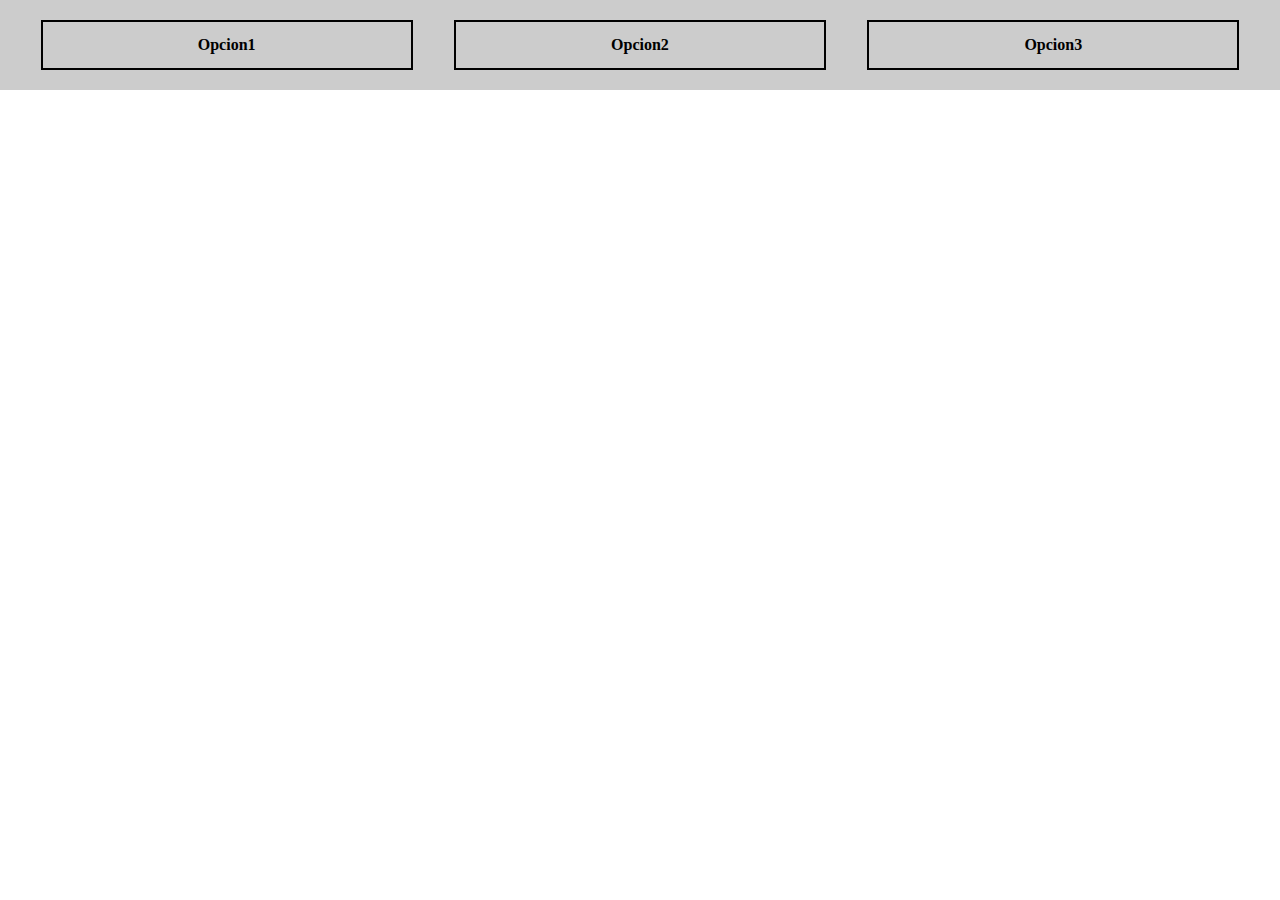
<file: index.html>
<!DOCTYPE html>
<html lang="es">
<head>
    <meta charset="UTF-8">
    <meta name="viewport" content="width=device-width, initial-scale=1.0">
    <title>Document</title>
    <style>
        *{
            padding: 0px;
            margin: 0px;
            box-sizing: border-box;
        }
        nav{
            width: 100%;
            height: 100%;
            background: #ccc;
            padding: 20px;
            display: flex;
            justify-content: space-around;
        }
        a{
            width: 30%;
            height: 50px;
            padding: 14px 10px;
            text-decoration: none;
            color: black;
            border: 2px solid black;
            text-align: center;
            font-weight: bold;
        }
    </style>
</head>
<body>
    <nav>
        <a href="./opcion1/opcion1.html">Opcion1</a>
        <a href="./opcion2/opcion2.html">Opcion2</a>
        <a href="./opcion3/opcion3.html">Opcion3</a>
    </nav>
</body>
</html>
</file>
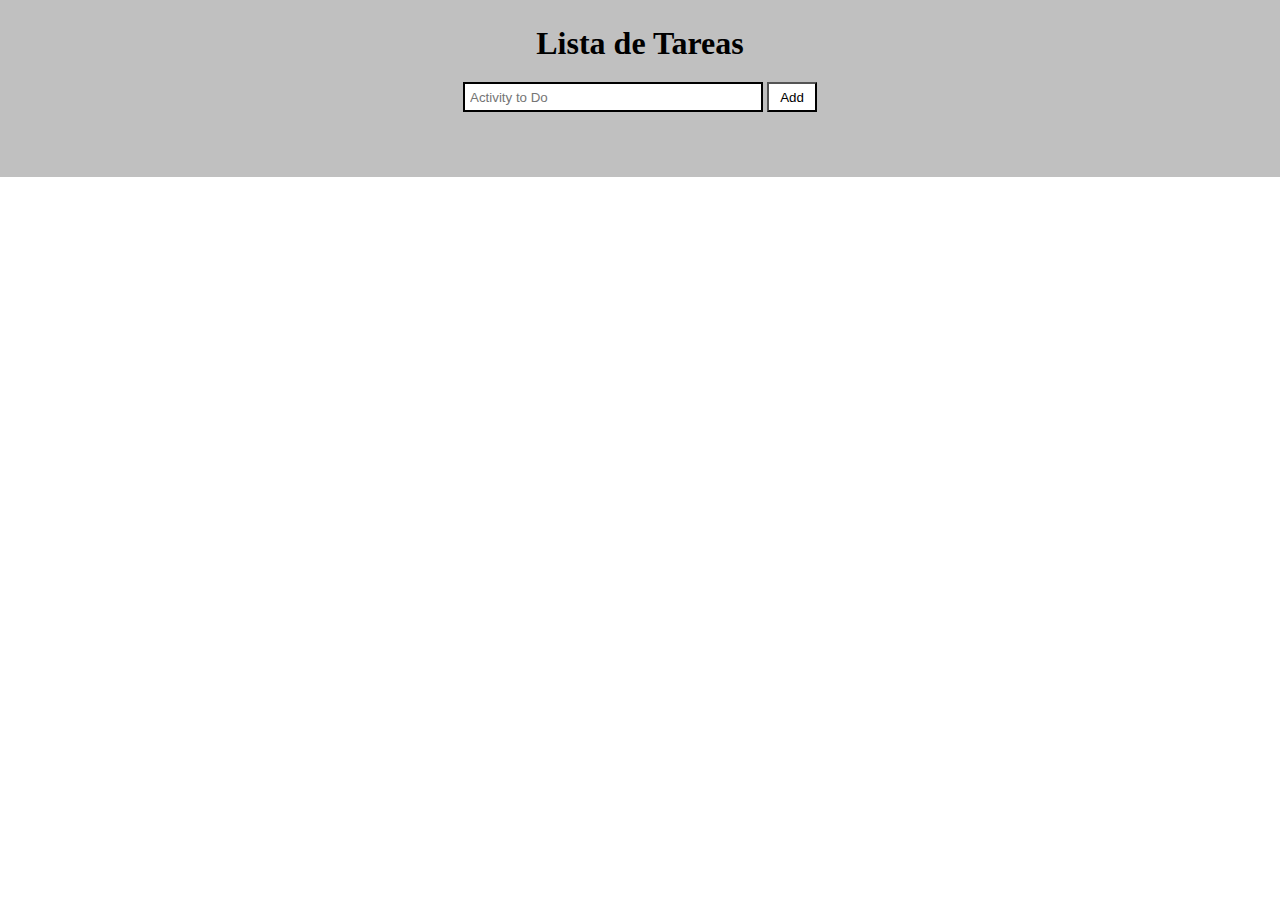
<file: opcion2/index.html>
<!DOCTYPE html>
<html lang="en">
<head>
    <meta charset="UTF-8">
    <meta name="viewport" content="width=device-width, initial-scale=1.0">
    <title>Document</title>
    <link rel="stylesheet" href="./estilo.css">
</head>
<body>
    <div id="container">
        <h1>Lista de Tareas</h1>
        <div id="div_contenido">
            <input type="text" id="add" placeholder="Activity to Do">
            <button id="btnAdd">Add</button>
        </div>
        <div id="div_Lista">
            <ul id="uL">
                
            </ul>
        </div>
    </div>
    <script src="./opcion2.js"></script>
</body>
</html>
</file>
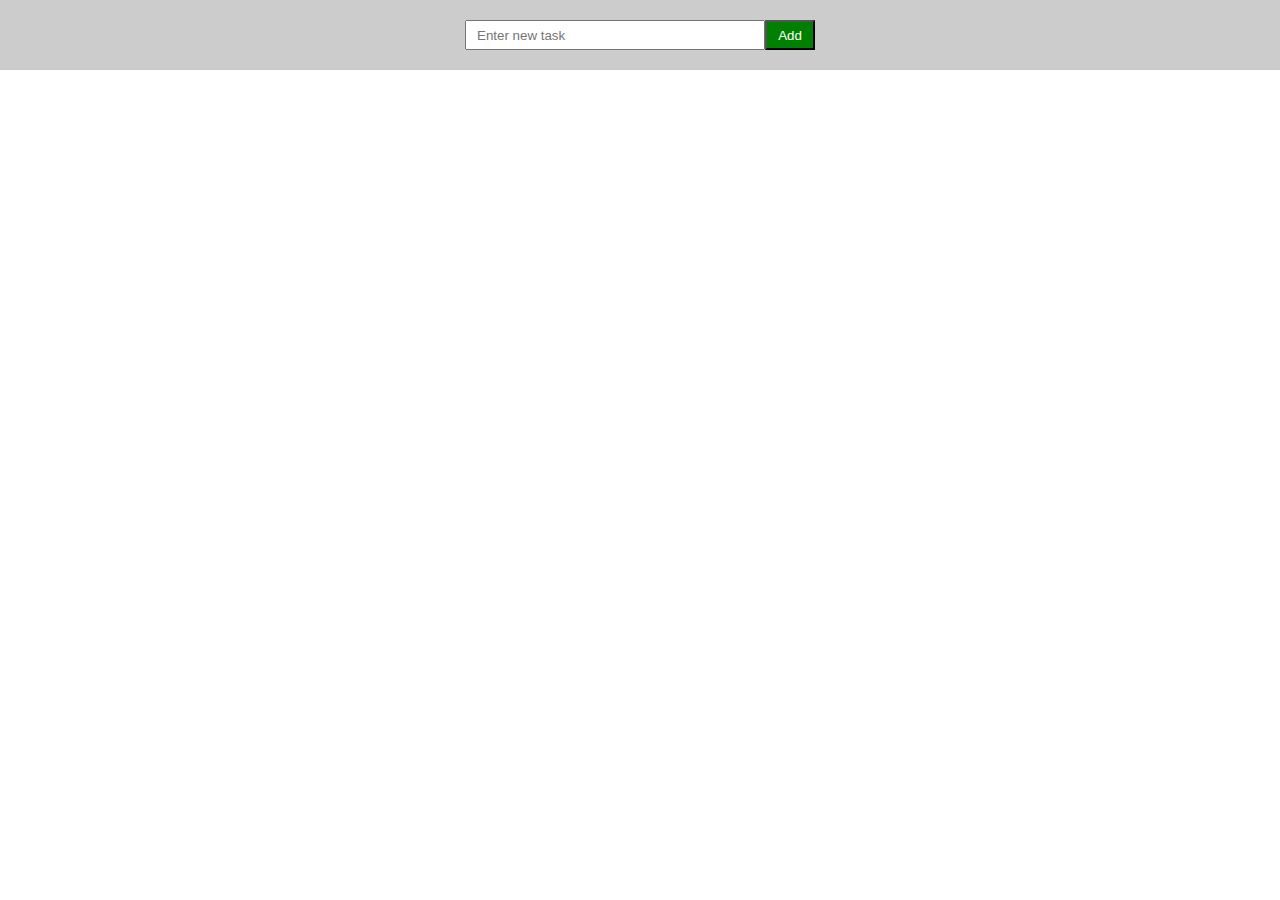
<file: opcion1/opcion1.html>
<!DOCTYPE html>
<html lang="en">
<head>
    <meta charset="UTF-8">
    <meta name="viewport" content="width=device-width, initial-scale=1.0">
    <title>Document</title>
    <link rel="stylesheet" href="./estilo1.css">
</head>
<body>
    <div id="contenido">
        
    </div>
    
    <script src="./opcion1.js"></script>
</body>
</html>
</file>
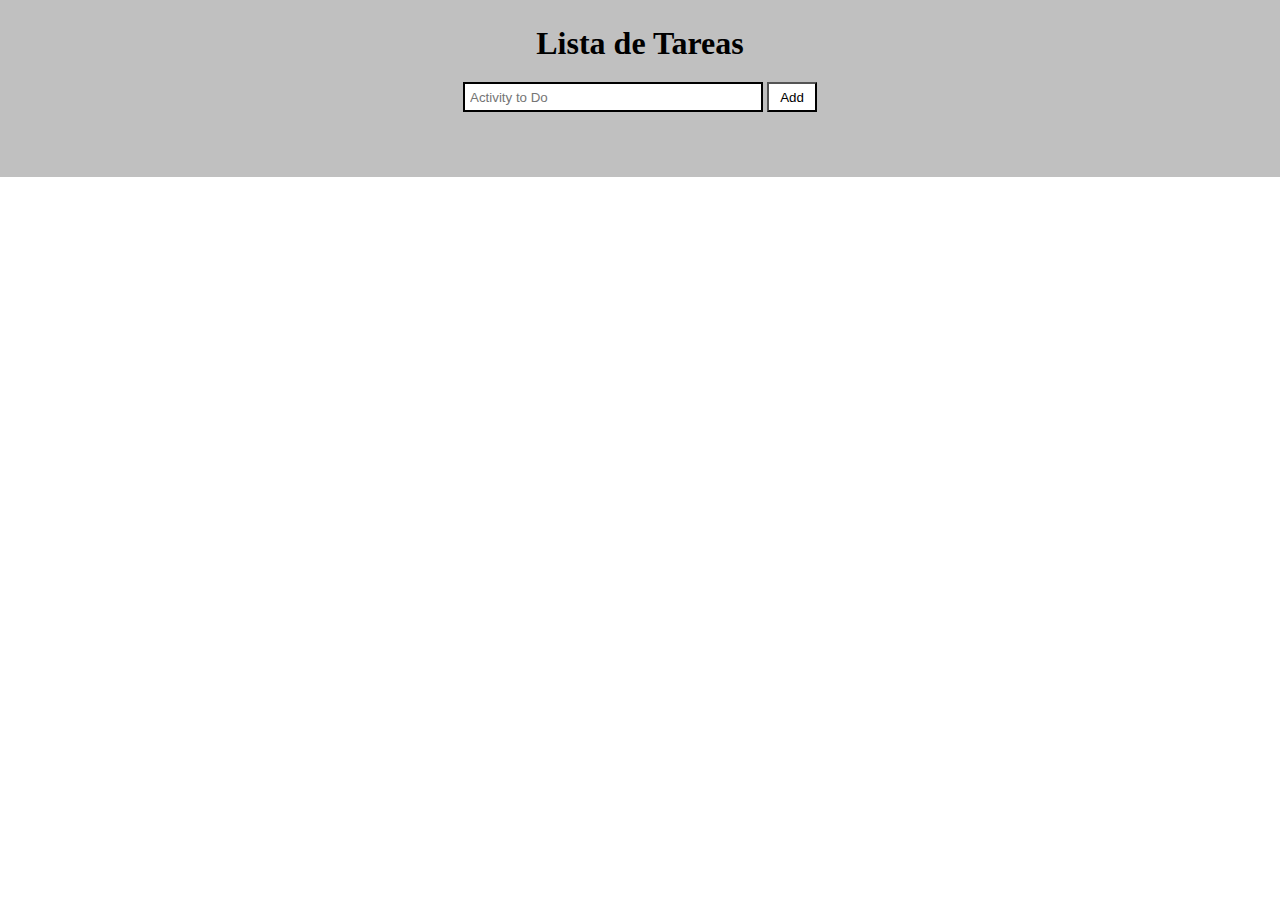
<file: opcion3/opcion3.html>
<!DOCTYPE html>
<html lang="en">
<head>
    <meta charset="UTF-8">
    <meta name="viewport" content="width=device-width, initial-scale=1.0">
    <title>Document</title>
    <link rel="stylesheet" href="./estilo.css">
</head>
<body>
    <div id="container">
        <h1>Lista de Tareas</h1>
        <div id="div_contenido">
            <input type="text" id="add" placeholder="Activity to Do">
            <button id="btnAdd">Add</button>
        </div>
        <div id="div_Lista">
            <ul id="uL">
                
            </ul>
        </div>
    </div>
    <script src="./opcion3.js"></script>
</body>
</html>
</file>
<file: opcion2/estilo.css>
*{
    padding: 0;
    margin: 0;
    box-sizing: border-box;
}

#container{
    background-color: silver;
    width: 100%;
    height: 100%;
    padding: 15px;
    display: flex;
    flex-direction: column;
    align-items: center;
    justify-content: space-around;
}

h1{
    padding: 10px;
}

#div_contenido{
    padding: 10px;
}

#div_contenido input{
    width: 300px;
    height: 30px;
    padding: 5px;
    border: 2px solid black;
}

#div_contenido button{
    height: 30px;
    width: 50px;
    background-color: white;
}
#div_Lista{
    padding: 20px;
}

#div_Lista ul li{
    border: 2px solid black;
    width: 300px;
    height: 50px;
    list-style: none;
    text-align: center;
    padding: 12px; 
    background-color: white;
}

#uL li:hover{
    background: #ccc;
}

#div_contenido button:hover{
    background: #ccc;
}

.checked{
    text-decoration: line-through;
    background: #ccc;
    color: red;
}
</file>
<file: opcion1/estilo1.css>
*{
    padding: 0;
    margin: 0;
    box-sizing: border-box;
}

#contenido{
    display: flex;
    justify-content: center;
    width: 100%;
    padding: 20px;
    background: #ccc;
}
</file>
<file: opcion3/estilo.css>
*{
    padding: 0;
    margin: 0;
    box-sizing: border-box;
}

#container{
    background-color: silver;
    width: 100%;
    height: 100%;
    padding: 15px;
    display: flex;
    flex-direction: column;
    align-items: center;
    justify-content: space-around;
}

h1{
    padding: 10px;
}

#div_contenido{
    padding: 10px;
}

#div_contenido input{
    width: 300px;
    height: 30px;
    padding: 5px;
    border: 2px solid black;
}

#div_contenido button{
    height: 30px;
    width: 50px;
    background-color: white;
}
#div_Lista{
    padding: 20px;
}

#div_Lista ul li{
    border: 2px solid black;
    width: 300px;
    height: 50px;
    list-style: none;
    text-align: center;
    padding: 12px; 
    background-color: white;
}

#uL li:hover{
    background: #ccc;
}

#div_contenido button:hover{
    background: #ccc;
}

.checked{
    text-decoration: line-through;
    background: #ccc;
    color: red;
}
</file>
